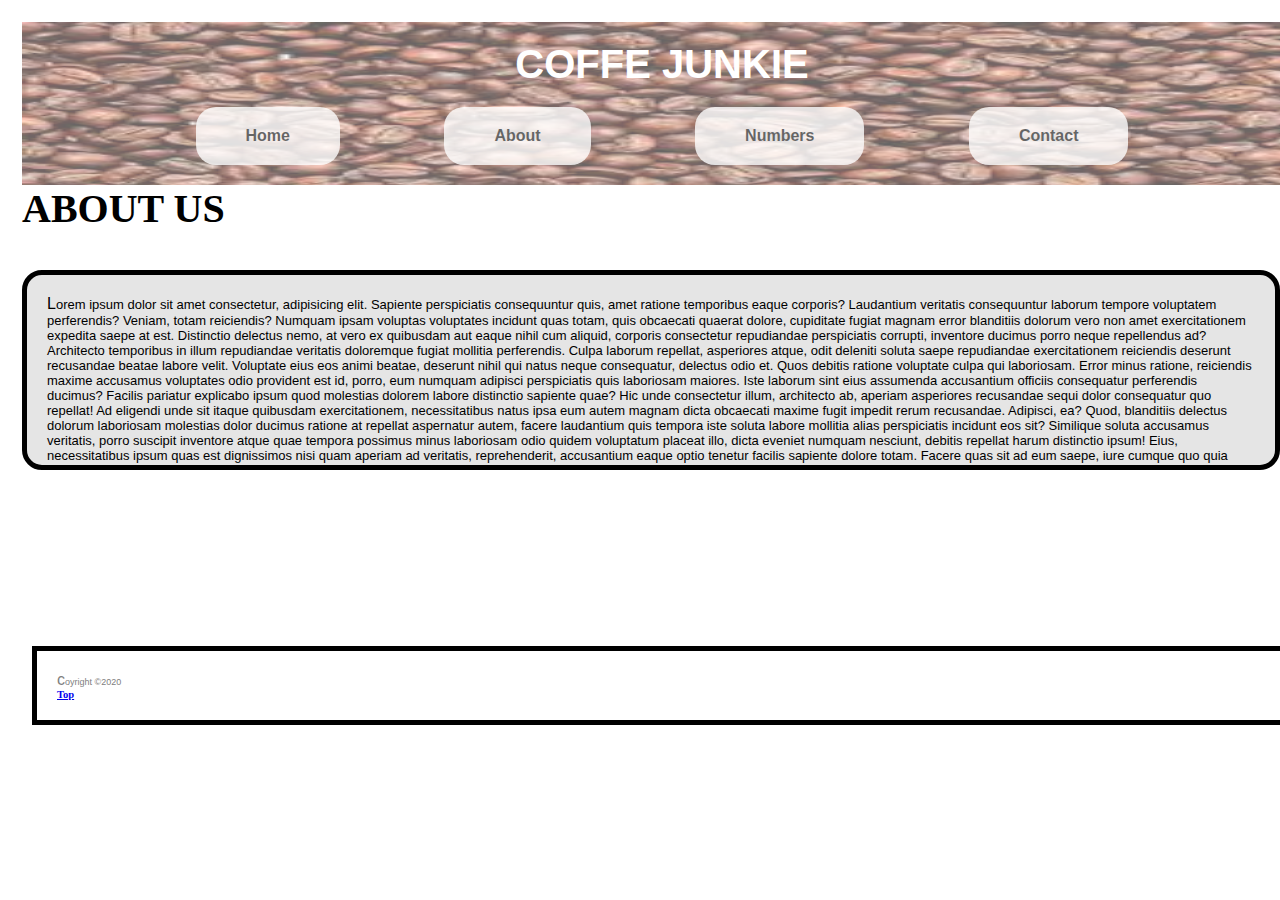
<file: about.html>
<!DOCTYPE html>
<html lang="en">

<head>
    <meta charset="UTF-8">
    <meta name="viewport" content="width=device-width, initial-scale=1.0">
    <title>ABOUT</title>
    <link rel = "stylesheet" href = "coffee_style.css">
</head>

<body>
    <header>
        <h1 id="logo">Coffe junkie</h1>
    
        <nav class=nav1>
            <a href="index.html">Home</a>
            <a href="about.html">About</a>
            <a href="numbers.html">Numbers</a>
            <a href="contact.html">Contact</a>
        </nav>
    </header>
    <main>
        <section>
    <h1>About us</h1>
    <br>
    <div>
    <p>Lorem ipsum dolor sit amet consectetur, adipisicing elit. Sapiente perspiciatis consequuntur quis, amet ratione temporibus eaque corporis? Laudantium veritatis consequuntur laborum tempore voluptatem perferendis? Veniam, totam reiciendis? Numquam ipsam voluptas voluptates incidunt quas totam, quis obcaecati quaerat dolore, cupiditate fugiat magnam error blanditiis dolorum vero non amet exercitationem expedita saepe at est. Distinctio delectus nemo, at vero ex quibusdam aut eaque nihil cum aliquid, corporis consectetur repudiandae perspiciatis corrupti, inventore ducimus porro neque repellendus ad? Architecto temporibus in illum repudiandae veritatis doloremque fugiat mollitia perferendis. Culpa laborum repellat, asperiores atque, odit deleniti soluta saepe repudiandae exercitationem reiciendis deserunt recusandae beatae labore velit. Voluptate eius eos animi beatae, deserunt nihil qui natus neque consequatur, delectus odio et. Quos debitis ratione voluptate culpa qui laboriosam. Error minus ratione, reiciendis maxime accusamus voluptates odio provident est id, porro, eum numquam adipisci perspiciatis quis laboriosam maiores. Iste laborum sint eius assumenda accusantium officiis consequatur perferendis ducimus? Facilis pariatur explicabo ipsum quod molestias dolorem labore distinctio sapiente quae? Hic unde consectetur illum, architecto ab, aperiam asperiores recusandae sequi dolor consequatur quo repellat! Ad eligendi unde sit itaque quibusdam exercitationem, necessitatibus natus ipsa eum autem magnam dicta obcaecati maxime fugit impedit rerum recusandae. Adipisci, ea? Quod, blanditiis delectus dolorum laboriosam molestias dolor ducimus ratione at repellat aspernatur autem, facere laudantium quis tempora iste soluta labore mollitia alias perspiciatis incidunt eos sit? Similique soluta accusamus veritatis, porro suscipit inventore atque quae tempora possimus minus laboriosam odio quidem voluptatum placeat illo, dicta eveniet numquam nesciunt, debitis repellat harum distinctio ipsum! Eius, necessitatibus ipsum quas est dignissimos nisi quam aperiam ad veritatis, reprehenderit, accusantium eaque optio tenetur facilis sapiente dolore totam. Facere quas sit ad eum saepe, iure cumque quo quia similique repellat! Distinctio nulla veritatis similique, repudiandae qui, vero magnam, explicabo perspiciatis reiciendis autem provident tempore quasi laboriosam. Commodi temporibus labore, accusamus dolores minima est eum voluptates sapiente deleniti mollitia repellendus consectetur, atque voluptatum. Et nobis, consequuntur vero natus inventore odit eligendi enim, dolorem ipsum accusantium distinctio porro vel quidem dolores earum itaque dolorum fugiat sequi sunt numquam at? Mollitia laboriosam illum error eum a doloremque? Soluta error sed voluptatibus! Autem laborum ratione, soluta modi delectus, aliquid a dolore dignissimos deleniti ab sequi ut quia est dolorem facilis iste molestiae voluptatibus natus officiis praesentium eveniet neque iusto alias commodi? Neque nihil quae debitis alias repudiandae, dolorem asperiores accusamus odio iusto. Molestias enim consequuntur quasi reprehenderit quibusdam natus nemo ipsa optio, libero at beatae laborum obcaecati unde cum doloribus sed asperiores, maiores omnis cumque esse dolorum! Ratione et numquam inventore reprehenderit, voluptatibus illo at ducimus libero, atque ipsa ut nobis hic amet voluptate dolor, commodi maiores. Quibusdam corrupti, quidem earum ullam asperiores eum illo qui aliquid maiores! Corrupti ratione optio molestias sunt itaque dolores est aperiam nulla amet pariatur. Minus nihil commodi optio eos eum expedita eius neque voluptatem sunt rerum eveniet esse accusamus, laborum nulla. Quisquam debitis hic optio error, tempora eius in incidunt, ducimus, fugit molestias ipsam non mollitia possimus saepe amet rerum natus tempore nemo culpa.</p>
</div>
    <br>
    <br>
    <br>
    <br>
    <br>
    <br>
    <br>
    <br>
    </section>
    </main>
    <footer>
    <p>coyright &copy;2020</p>
    <h3><a href="#logo">Top</a></h3>
    </footer>
</body>

</html>
</file>
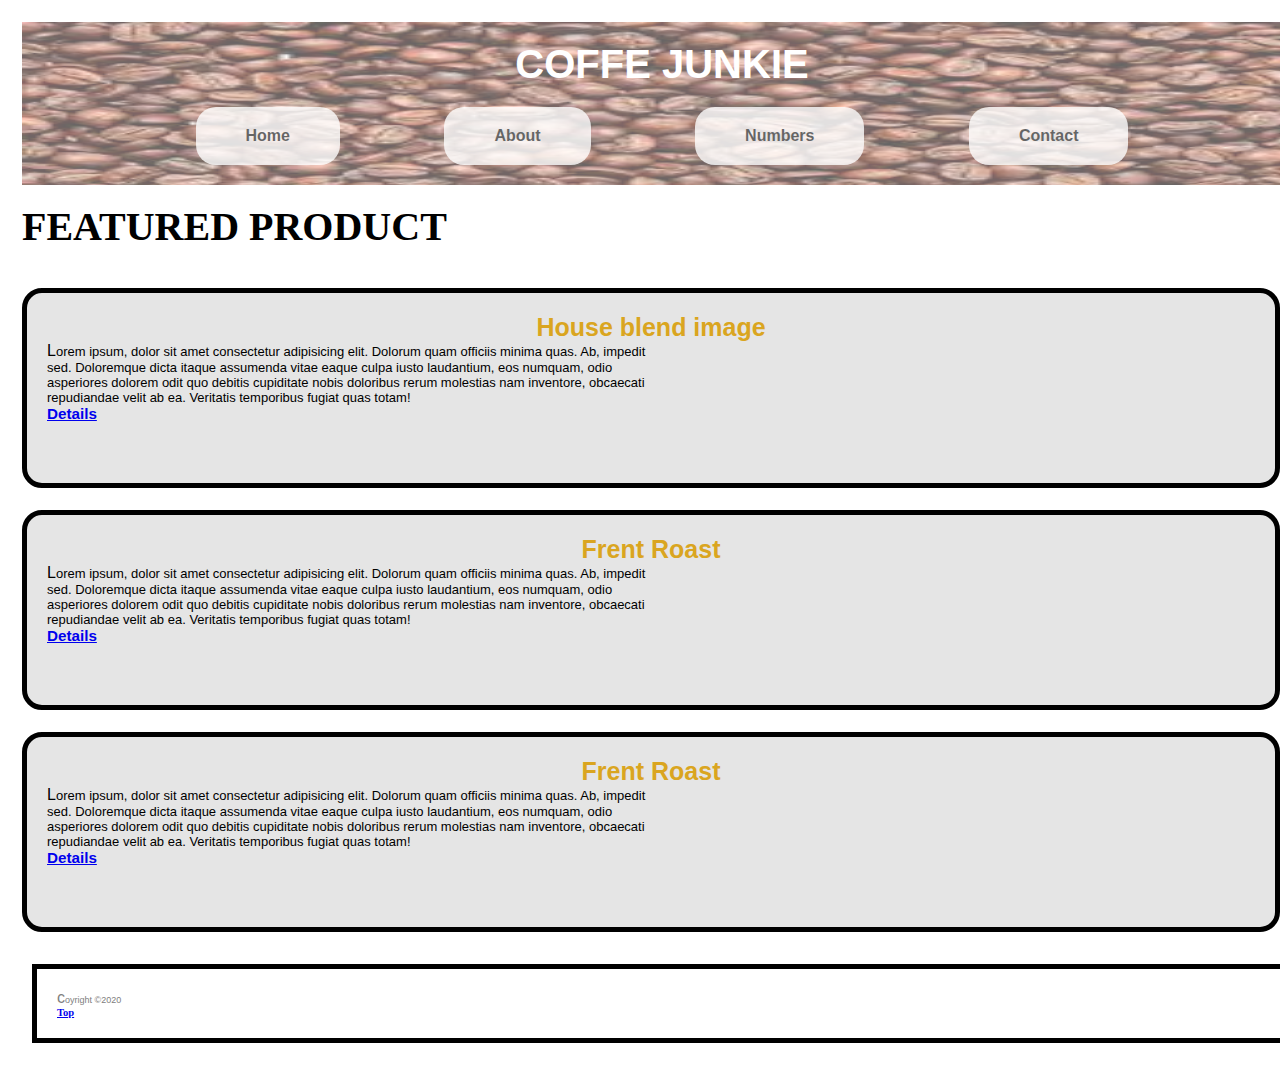
<file: coffee_index.html>
<!DOCTYPE html>
<html lang="en">
<head>
    <meta charset="UTF-8">
    <meta name="viewport" content="width=device-width, initial-scale=1.0">
    <!-- Bootstrap CSS -->
    <link rel="stylesheet" href="https://cdn.jsdelivr.net/npm/bootstrap@4.5.3/dist/css/bootstrap.min.css"
        integrity="sha384-TX8t27EcRE3e/ihU7zmQxVncDAy5uIKz4rEkgIXeMed4M0jlfIDPvg6uqKI2xXr2" crossorigin="anonymous">
    <title>COffee Junkie</title>
    <link rel = "stylesheet" href = "coffee_style.css">
</head>
<body>
    <header>
   <h1 id = "logo">Coffe junkie</h1>

   <nav class = nav1>
       <a href = "index.html">Home</a>
        <a href="about.html">About</a>
        <a href="numbers.html">Numbers</a>
        <a href="contact.html">Contact</a>
   </nav>
   </header>
   <main>
    <section>
   <br>
   <h1>Featured Product</h1>
   <br>
   <div>
   <!--house blend-->
   <h2>House blend image</h2>
   <p style = "width: 50%;">Lorem ipsum, dolor sit amet consectetur adipisicing elit. Dolorum quam officiis minima quas. Ab, impedit sed. Doloremque dicta itaque assumenda vitae eaque culpa iusto laudantium, eos numquam, odio asperiores dolorem odit quo debitis cupiditate nobis doloribus rerum molestias nam inventore, obcaecati repudiandae velit ab ea. Veritatis temporibus fugiat quas totam!</p>
   <h3><a href = "https://www.wikipedia.org/" target = "_blank">Details</a></h3>
   <br>
   <br>
   </div>
   <div>
    <!--French roast-->
    <h2>Frent Roast</h2>
    <p style="width: 50%;">
        Lorem ipsum, dolor sit amet consectetur adipisicing elit. Dolorum quam officiis minima quas. Ab,
        impedit sed. Doloremque dicta itaque assumenda vitae eaque culpa iusto laudantium, eos numquam, odio asperiores
        dolorem odit quo debitis cupiditate nobis doloribus rerum molestias nam inventore, obcaecati repudiandae velit ab
        ea. Veritatis temporibus fugiat quas totam!</p>
    <h3><a href="https://www.wikipedia.org/" target="_blank">Details</a></h3>
    <br>
    <br>
    </div>
    <div>
    <!--Colombian-->
    <h2>Frent Roast</h2>
    <p style="width: 50%;">
        Lorem ipsum, dolor sit amet consectetur adipisicing elit. Dolorum quam officiis minima quas. Ab,
        impedit sed. Doloremque dicta itaque assumenda vitae eaque culpa iusto laudantium, eos numquam, odio asperiores
        dolorem odit quo debitis cupiditate nobis doloribus rerum molestias nam inventore, obcaecati repudiandae velit ab
        ea. Veritatis temporibus fugiat quas totam!</p>
    <h3><a href="https://www.wikipedia.org/" target="_blank">Details</a></h3>
    </div>
    </section>
    <br>
    <br>
    <br>
    <br>
    <br>
    <br>
    <br>
    <br>
    </main>
    <footer>
    <p>coyright &copy;2020</p>
    <h3><a href = "#logo">Top</a></h3>
    </footer>
    <script src="https://code.jquery.com/jquery-3.5.1.slim.min.js"
        integrity="sha384-DfXdz2htPH0lsSSs5nCTpuj/zy4C+OGpamoFVy38MVBnE+IbbVYUew+OrCXaRkfj"
        crossorigin="anonymous"></script>
    <script src="https://cdn.jsdelivr.net/npm/bootstrap@4.5.3/dist/js/bootstrap.bundle.min.js"
        integrity="sha384-ho+j7jyWK8fNQe+A12Hb8AhRq26LrZ/JpcUGGOn+Y7RsweNrtN/tE3MoK7ZeZDyx"
        crossorigin="anonymous"></script>
</body>
</html>
</file>
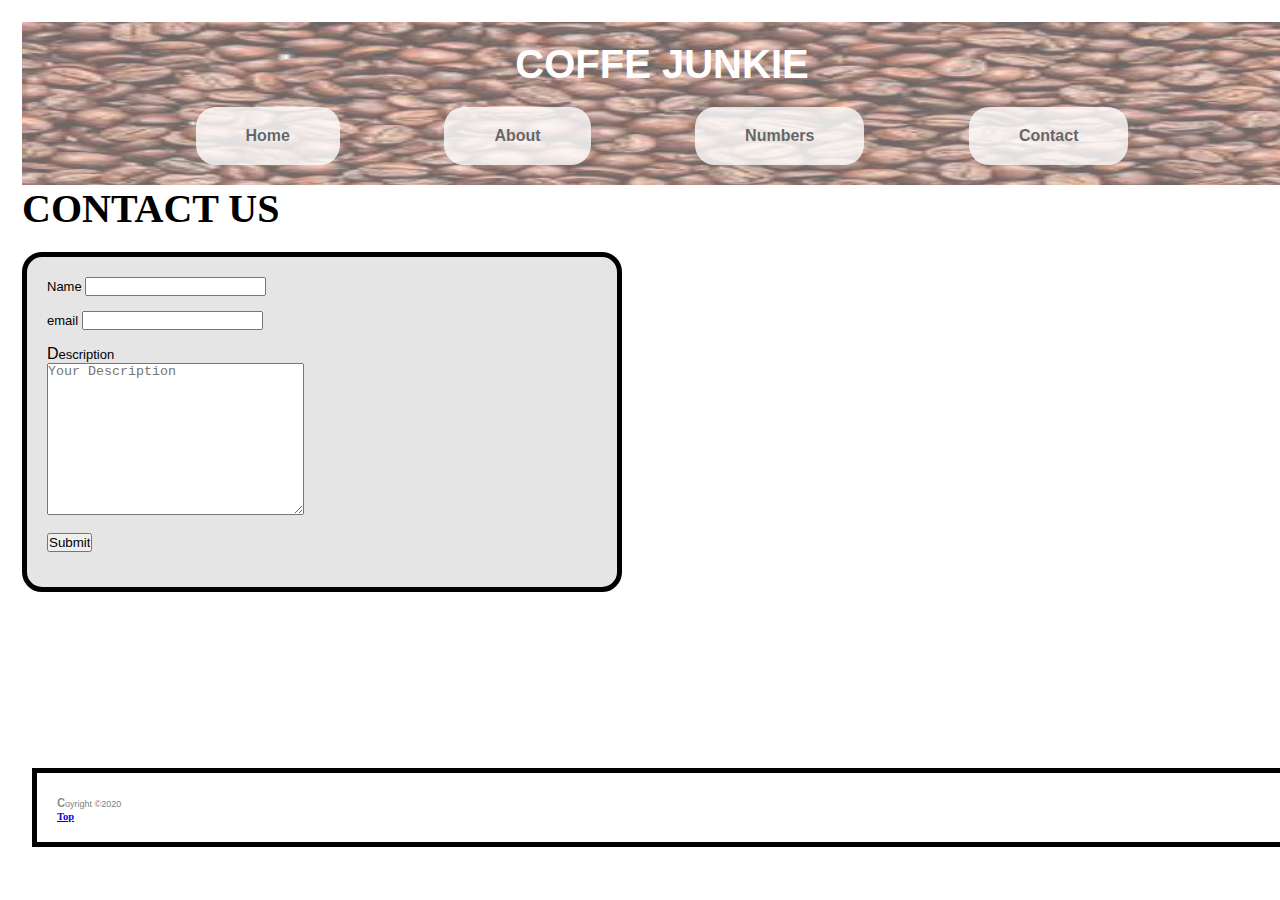
<file: contact.html>
<!DOCTYPE html>
<html lang="en">

<head>
    <meta charset="UTF-8">
    <meta name="viewport" content="width=device-width, initial-scale=1.0">
    <title>Contact</title>
    <link rel = "stylesheet" href = "coffee_style.css">
</head>

<body>
    <header>
        <h1 id="logo">Coffe junkie</h1>
    
        <nav class=nav1>
            <a href="index.html">Home</a>
            <a href="about.html">About</a>
            <a href="numbers.html">Numbers</a>
            <a href="contact.html">Contact</a>
        </nav>
    </header>
    <main>
    <br>
    <section>
    <h1>Contact Us</h1>
    <form >
        
        <!--name-->
        <labe for = "name">Name</labe>
        <input type = "text" name = "name" id = "name" />
        <br>
        <br>
        
        
        <!--email-->
        <labe for="email">email</labe>
        <input type="email" name="name" id="email" />

        <br>
        <br>
        
        <!--description-->
        <p>Description</p>
        <textarea name = "description" id = "" cols = "30" rows = "10" placeholder = "Your Description" ></textarea>
        <br>
        <br>
        
        <!--Submit-->
        <input type = "button" value = "Submit" id ="">
        <br>
        <br>
        
    </form>
    <br>
    <br>
    <br>
    <br>
    <br>
    <br>
    <br>
    <br>
</section>
    </main>
    <footer>
    <p>coyright &copy;2020</p>
    <h3><a href="#logo">Top</a></h3>
    </footer>
</body>

</html>
</file>
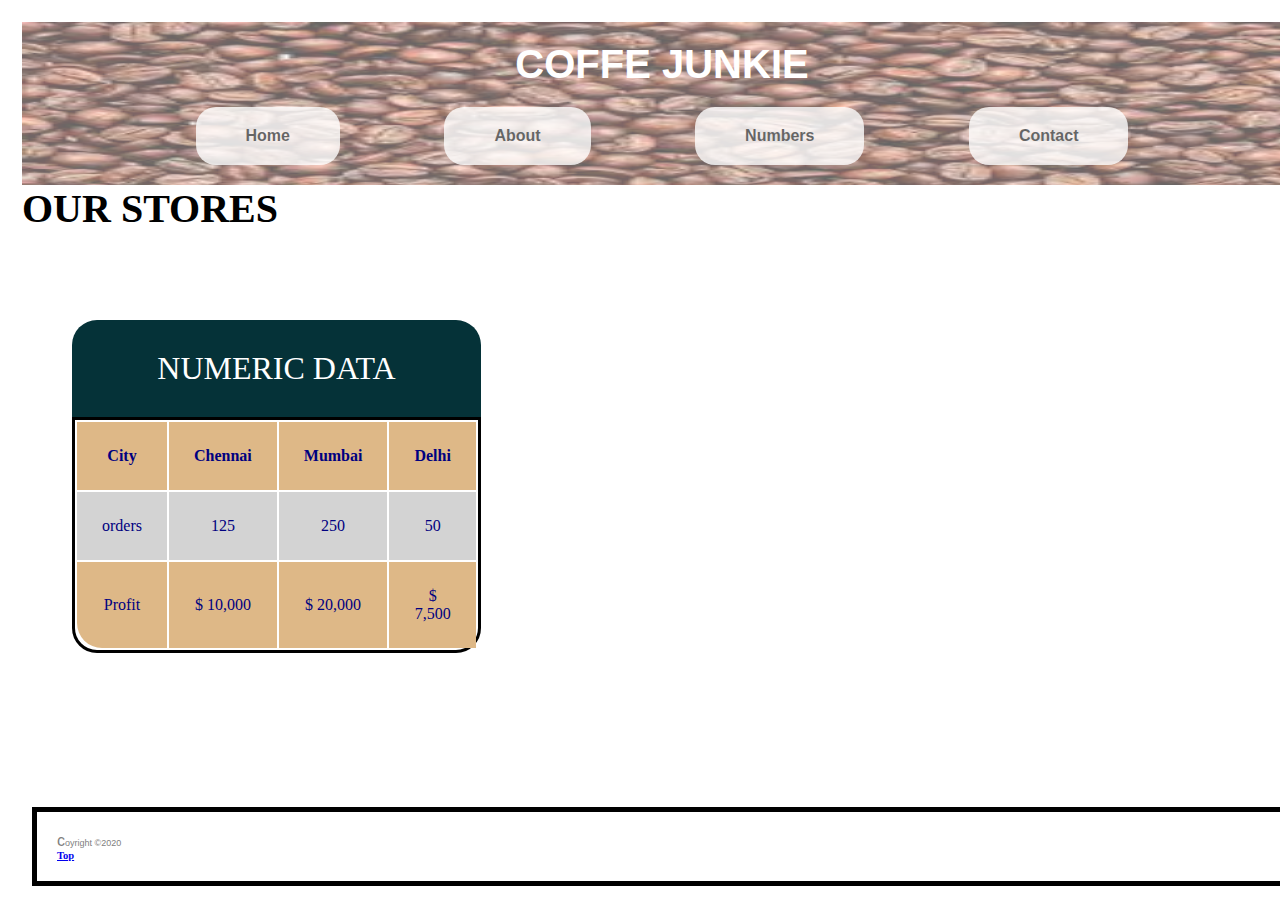
<file: numbers.html>
<!DOCTYPE html>
<html lang="en">

<head>
    <meta charset="UTF-8">
    <meta name="viewport" content="width=device-width, initial-scale=1.0">
    <title>Numbers</title>
    <link rel = "stylesheet" href = "coffee_style.css">
</head>

<body>
    <header>
        <h1 id="logo">Coffe junkie</h1>
    
        <nav class=nav1>
            <a href="index.html">Home</a>
            <a href="about.html">About</a>
            <a href="numbers.html">Numbers</a>
            <a href="contact.html">Contact</a>
        </nav>
    </header>
    <main>
        <section>
    <h1>Our stores</h1>
    <br>
    <table >
        <caption>Numeric Data</caption>
        <!--city-->
        <tr>
            <th>City</th>
            <th>Chennai</th>
            <th>Mumbai</th>
            <th>Delhi</th>
        </tr>
        <!--end of the city-->
        <!--orders-->
        <tr>
            <td>orders</td>
            <td>125</td>
            <td>250</td>
            <td>50</td>
        </tr>
        <!--end of orders-->
        <!--profit-->
        <tr>
            <td>Profit</td>
            <td>$ 10,000</td>
            <td>$ 20,000</td>
            <td>$ 7,500</td>
        </tr>
        <!--end of profit-->
    </table>
    <br>
    <br>
    <br>
    <br>
    <br>
    <br>
    <br>
    <br>
    </section>
    </main>
    <footer>
    <p>coyright &copy;2020</p>
    <h3><a href="#logo">Top</a></h3>
    </footer>
</body>

</html>
</file>
<file: coffee_style.css>
* {
  box-sizing: border-box;
  margin: 0;
  padding: 0;
}
body {
  display: table;
  margin: 22px 22px 22px 22px;
  width: 100%;
}
header {
  color: rgb(255, 255, 255, 1.5);
  /* background-color: rgb(211, 211, 211, 0.3);*/
  font-family: arial;
  margin: 0 auto;
  text-align: center;
  padding: 20px;
  background-image: url("coffee.jpg");
  background-repeat: no-repeat;
  background-size: 100% 250px;
  opacity: 0.6;
  /*position: absolute;*/
  /*transform : rotate(20deg);*/
}
h1 {
  padding: 0 0 20px 0;
  font-size: 40px;
  text-transform: uppercase;
}
main {
  display: inline-flex;
}
.nav {
  background-color: burlywood;
  padding: 20px;
  height: 1470px;
  border-radius: 20px;
}
.nav a {
  text-decoration: none;
  display: block;
  padding: 24px 30px 24px 30px;
  margin: 0 30px 40px 10px;
  width: 100px;
  border-radius: 25px;
  background-color: rgb(204, 142, 71);
  color: black;
  font-family: Arial, Helvetica, sans-serif;
  font-weight: bold;
  font-size: 14px;
}
div {
  font-family: sans-serif;
  background-color: rgb(0, 0, 0, 0.1);
  font-size: small;
  height: 200px;
  margin: 0 22px 22px 0;
  border: 5px solid black;
  border-radius: 20px;
  color: black;
  overflow: auto;
  padding: 20px;
  transition-property: color, background-color, border;
  transition-duration: 1s;
  transition-timing-function: cubic-bezier(0.075, 0.82, 0.165, 1);
  transition-delay: 0.1s;
  transition: 1s ease;
}
div:active {
  color: darkblue;
  background-color: lightgray;
  border: 5px solid black;
  border-radius: 50%;
}
footer {
  font-size: xx-small;
  color: grey;
  clear: both;
  border: 5px solid black;
  padding: 20px;
  margin: 10px;
}
h2 {
  color: blueviolet;
  font-size: 25px;
  text-align: center;
  color: goldenrod;
}
p {
  font-family: Verdana, Geneva, Tahoma, sans-serif;
}
li {
  font-family: Verdana, Geneva, Tahoma, sans-serif;
  list-style-type: square;
}

/*#food {
  padding: 20px;
  margin-left: 0 auto;
}
#achievements {
  padding: 20px;
}
#me {
  padding: 20px;
}*/
.nav1 a {
  color: black;
  background: rgb(255, 255, 255, 0.8);
  display: inline-block;
  padding: 20px 50px 20px 50px;
  margin: 0 50px 0 50px;
  border-radius: 20px;
  text-decoration: none;
  font-weight: bold;
}
.nav1 a:hover {
  background-color: lightgray;
  color: blue;
}
.nav1 a:focus {
  background-color: lightgray;
  color: blue;
}
p:hover {
  border: 10px solid lightblue;
}
p::first-letter {
  font-family: "Lucida Sans", "Lucida Sans Regular", "Lucida Grande",
    "Lucida Sans Unicode", Geneva, Verdana, sans-serif;
  font-size: medium;
}
.nav1 a:visited {
  color: black;
}
table {
  border: 3px solid black;
  border-radius: 0 0 25px 25px;
  color: navy;
  width: 20px;
  height: 20px;
  text-align: center;
  margin: 50px 50px 0 50px;
}
tr:nth-child(odd) {
  background: burlywood;
}
tr:nth-child(even) {
  background: lightgrey;
}
tr:last-child {
  border-radius: 0 0 25px 25px;
}
tr:last-child > td:first-child {
  border-radius: 0 0 0 25px;
}
td {
  padding: 25px;
  text-align: center;
}
th {
  padding: 25px;
  text-align: center;
}
caption {
  background: rgb(5, 50, 56);
  border: 3px 3px 0 3px solid black;
  border-radius: 25px 25px 0 0;
  color: white;
  padding: 30px;
  text-transform: uppercase;
  font-family: fantasy;
  font-size: xx-large;
}
.red {
  color: red;
}
span {
  visibility: hidden;
  display: block;
  width: 20px;
  height: 20px;
  text-align: center;
}
td:hover > span {
  visibility: visible;
}
form {
  font-family: sans-serif;
  background-color: rgb(0, 0, 0, 0.1);
  font-size: small;
  margin: 0 22px 22px 0;
  border: 5px solid black;
  border-radius: 20px;
  color: black;
  padding: 20px;
  width: 600px;
}
@media only screen and (min-width: 400px) {
  .nav1 a {
    color: black;
    background: rgb(255, 255, 255, 0.8);
    display: inline-block;
    padding: 10px 5px 10px 5px;
    margin: 0 10px 0 10px;
    border-radius: 20px;
    text-decoration: none;
    font-weight: bold;
  }
}
@media only screen and (min-width: 1000px) {
  .nav1 a {
    color: black;
    background: rgb(255, 255, 255, 0.8);
    display: inline-block;
    padding: 20px 50px 20px 50px;
    margin: 0 50px 0 50px;
    border-radius: 20px;
    text-decoration: none;
    font-weight: bold;
  }
}
</file>
